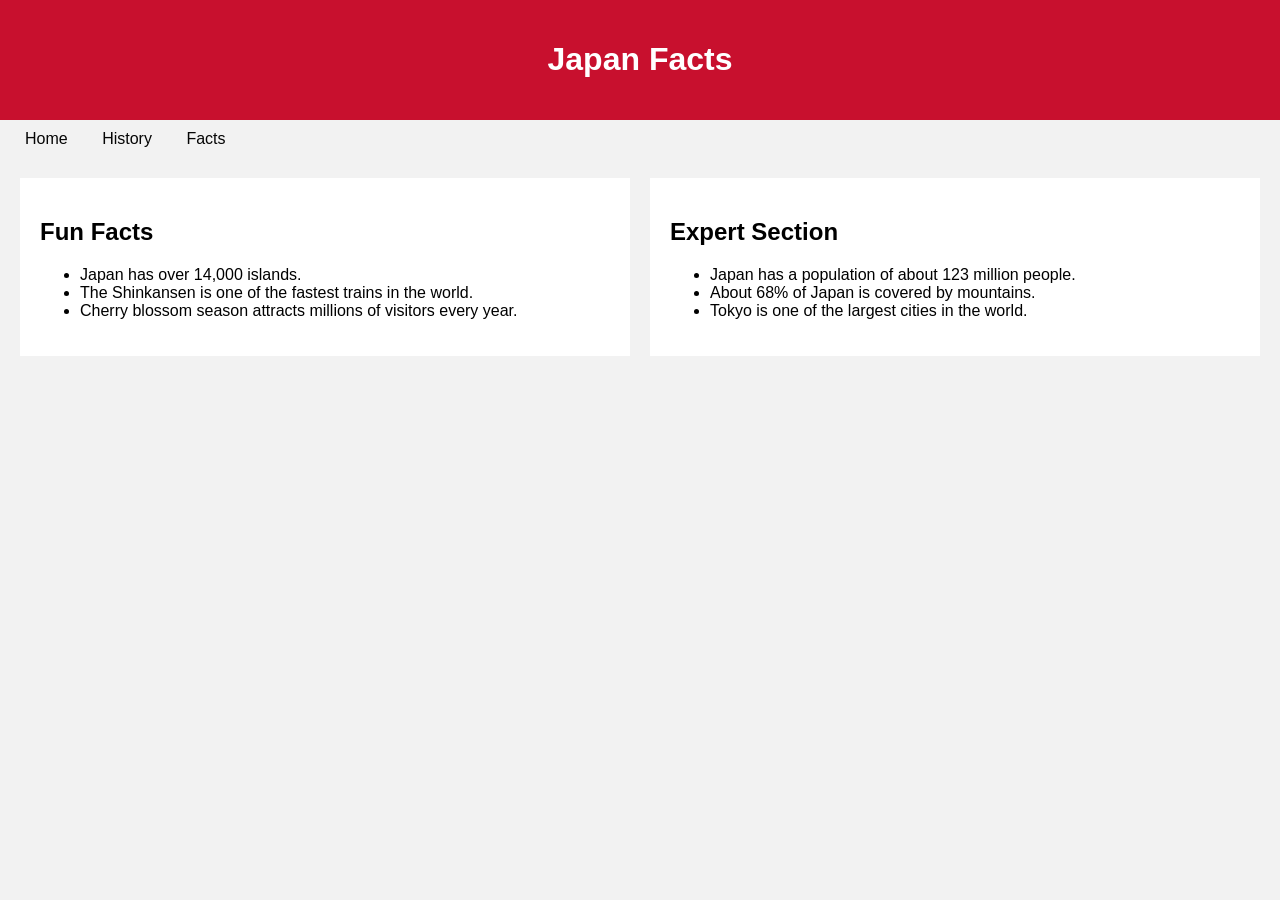
<file: facts.html>
<!DOCTYPE html>
<html>
<head>
    <title>Japan Facts</title>
    <link rel="stylesheet" href="style.css">
</head>

<body>

<header>
    <h1>Japan Facts</h1>
</header>

<nav>
    <a href="index.html">Home</a>
    <a href="history.html">History</a>
    <a href="facts.html">Facts</a>
</nav>

<div class="grid">

<div>

<h2>Fun Facts</h2>

<ul>
<li>Japan has over 14,000 islands.</li>
<li>The Shinkansen is one of the fastest trains in the world.</li>
<li>Cherry blossom season attracts millions of visitors every year.</li>
</ul>

</div>

<div>

<h2>Expert Section</h2>

<ul>
<li>Japan has a population of about 123 million people.</li>
<li>About 68% of Japan is covered by mountains.</li>
<li>Tokyo is one of the largest cities in the world.</li>
</ul>

</div>

</div>


</body>
</html>
</file>
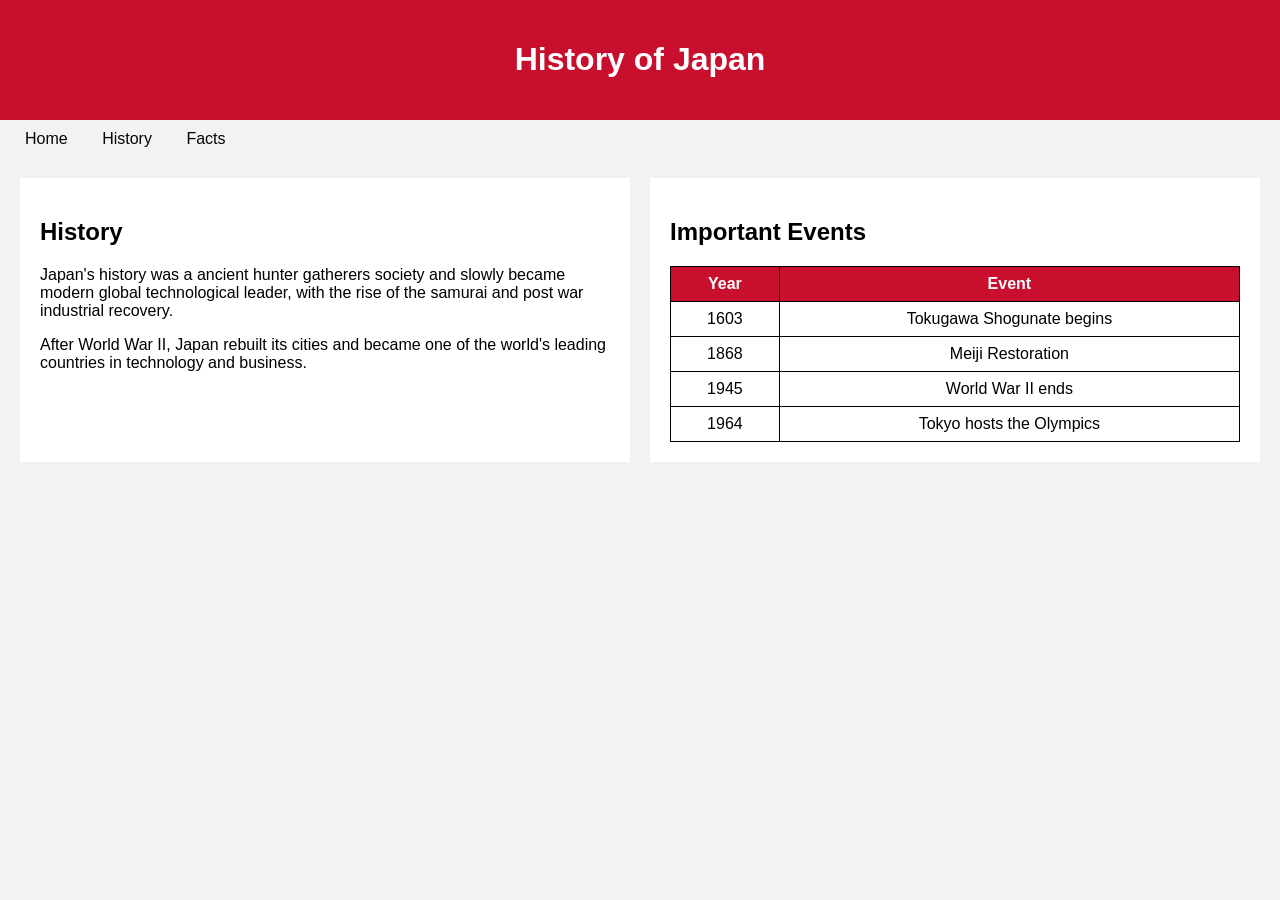
<file: history.html>
<!DOCTYPE html>
<html>
<head>
    <title>History of Japan</title>
    <link rel="stylesheet" href="style.css">
</head>

<body>

<header>
    <h1>History of Japan</h1>
</header>

<nav>
    <a href="index.html">Home</a>
    <a href="history.html">History</a>
    <a href="facts.html">Facts</a>
</nav>

<div class="grid">

<div>

<h2>History</h2>

<p>
Japan's history was a ancient hunter gatherers society
and slowly became modern global technological leader,
with the rise of the samurai and post war industrial recovery.
</p>

<p>
After World War II, Japan rebuilt its cities and became one
of the world's leading countries in technology and business.
</p>

</div>

<div>

<h2>Important Events</h2>

<table>

<tr>
<th>Year</th>
<th>Event</th>
</tr>

<tr>
<td>1603</td>
<td>Tokugawa Shogunate begins</td>
</tr>

<tr>
<td>1868</td>
<td>Meiji Restoration</td>
</tr>

<tr>
<td>1945</td>
<td>World War II ends</td>
</tr>

<tr>
<td>1964</td>
<td>Tokyo hosts the Olympics</td>
</tr>

</table>

</div>

</div>


</body>
</html>
</file>
<file: style.css>
body{
    font-family: Arial, sans-serif;
    margin:0;
    background:#f2f2f2;
}

header{
    background:#c8102e;
    color:white;
    text-align:center;
    padding:20px;
}

nav{
    background: 
    text-align:center;
    padding:10px;
}

nav a{
    color:rgb(5, 5, 5);
    text-decoration:none;
    margin:15px;
}

nav a:hover{
    text-decoration:underline;
}

.grid{
    display:grid;
    grid-template-columns:1fr 1fr;
    gap:20px;
    padding:20px;
}

.grid div{
    background:white;
    padding:20px;
}

img{
    width:100%;
    height:auto;
}

table{
    width:100%;
    border-collapse:collapse;
}

table, th, td{
    border:1px solid black;
}

th{
    background:#c8102e;
    color:white;
}

th, td{
    padding:8px;
    text-align:center;
}
</file>
